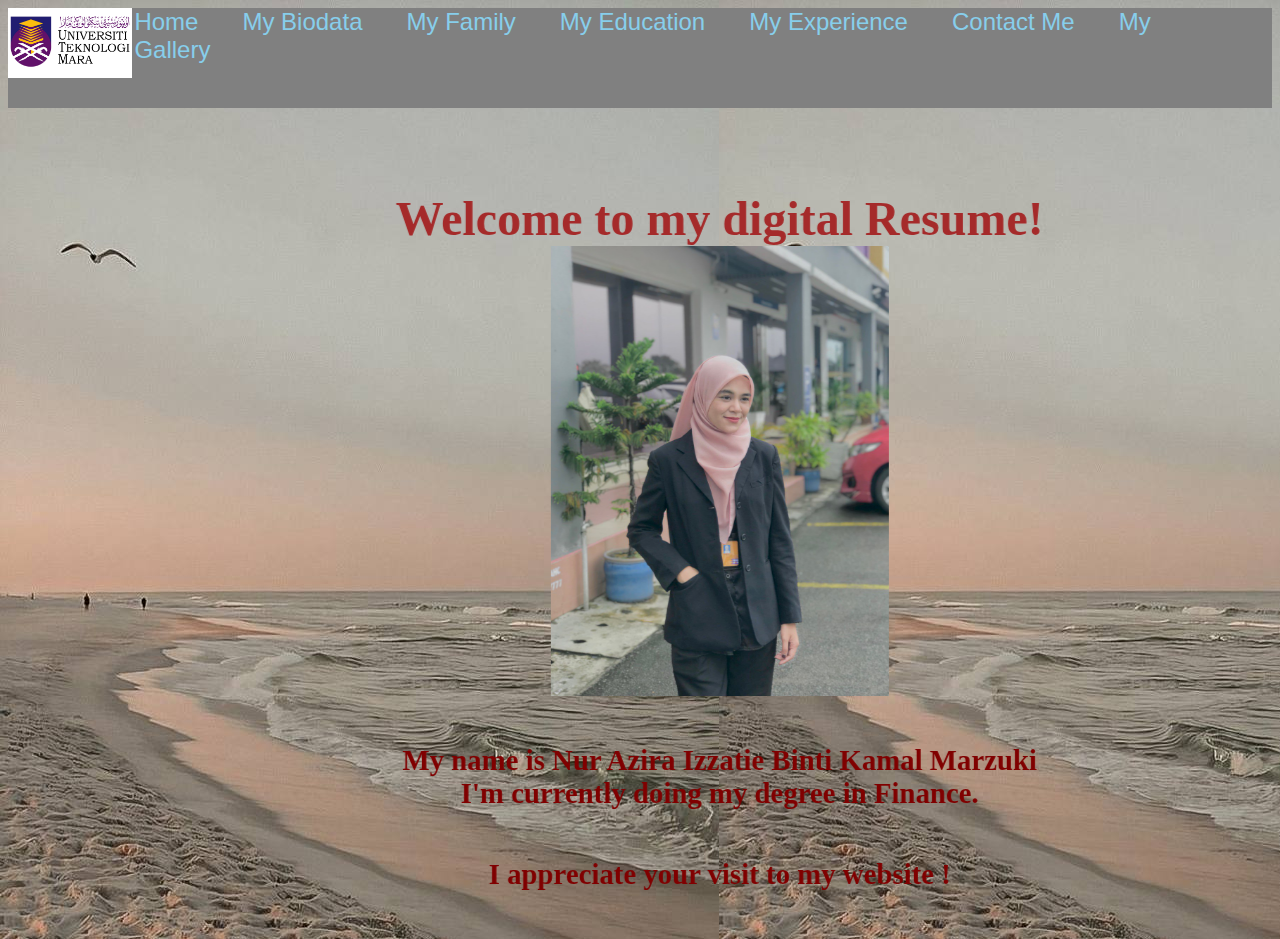
<file: index.html>
<html>  
    <head>  
        <title>My Digital Resume</title>  
  
        <link rel="stylesheet" type="text/css" href="css/style.css">  
  
        <style> 
            body {background-color: rgb(186, 255, 255);} 
        </style> 
    <head>  
  
      <style></style>
      <div class="logo">
      
        <img src="IMAGE/UiTM-Logo.jpg" height="70px">
            
        </div>
  <style></style>
 </div>  
 
<div class="menu">  
 <a href="index.html">Home</a>   
<a href="biodata.html">My Biodata</a>  
<a href="family.html">My Family</a> 
<a href="edu.html">My Education</a>  
<a href="exp.html">My Experience</a>  
<a href="contact.html">Contact Me</a>  
<a href="gallery.html">My Gallery</a>
     <tr>
</style> 
  <tr> 
    <style></style>
  <td align="center" valign="middle" height="10"> 
  <h1> 
  <marquee behavior="alternate" direction="left" scrollamount="2" > 
  <font face="Arial" color="pink" size="8">
<div align="center" style="padding-top: 60px;">
</font>Hello !!
</style>
  </font> 
  </marquee> 
  </h1> 
  <h1> 
  <marquee behavior="alternate" direction="right" scrollamount="2" > 
  <font face="times new roman" color="brown"  size="8" > 
  <div align="center"</div> 
Welcome to my digital Resume!                
    
<div id="content"> 
        <img id="profile-pic" src="IMAGE/me after presentation.jpg"height="450px" alt="Profile-pic"> 
  </div align="center"</div> 
 
  <p></p> 
  <p></p> 
  <center><p><font face="times new roman" size="5px" color="maroon"><b><big>My name is Nur Azira Izzatie Binti Kamal Marzuki</big</b><br> 
    I'm currently doing my degree in Finance.
 
    <p></p> 
    <p></p> 
    I appreciate your visit to my website ! </font></p></center> 
   
   
     
    <html lang="en"><head> 
         
    </head> 
     
    <body background="IMAGE/bg 5.jpg"> 
    </body> 
    </html> 
 
</html>
</file>
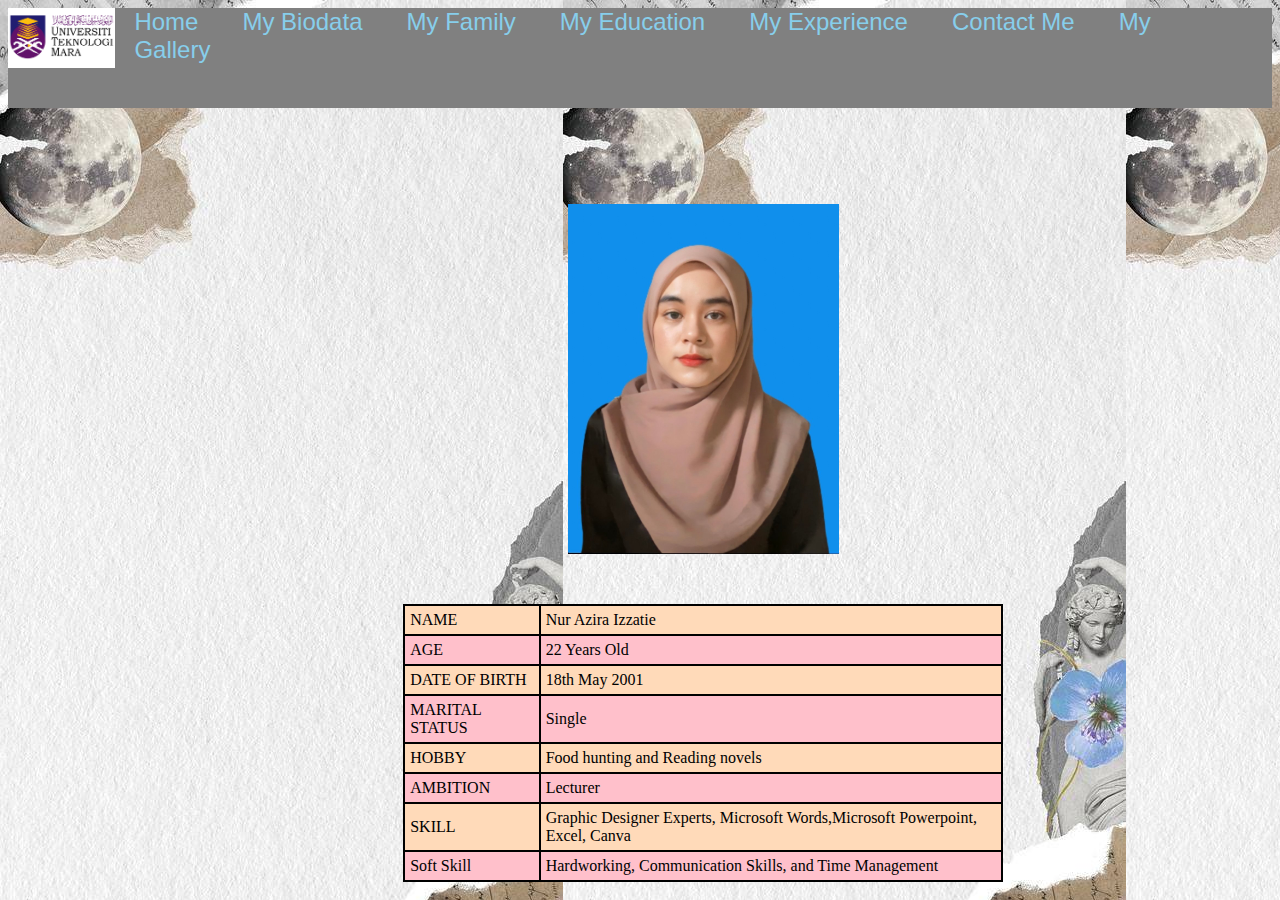
<file: biodata.html>
<html>  
    <head>  
        <title>My Biodata</title>  
  
        <link rel="stylesheet" type="text/css" href="css/style.css">  
  
        <style> 
            body {background-color: rgb(186, 255, 255);} 
        </style> 
    <head>  
  
   
<div class="logo">

        <img src="IMAGE/UiTM-Logo.jpg" height="60px">
        
        </div>
 </div>  
<div class="menu">  
 <a href="index.html">Home</a>  
  
<a href="biodata.html">My Biodata</a>  
<a href="family.html">My Family</a> 
<a href="edu.html">My Education</a>  
<a href="exp.html">My Experience</a>  
<a href="contact.html">Contact Me</a> 
<a href="gallery.html">My Gallery</a>   
     

<div align="center" style="padding-top: 140px;"> 
     <div id="content"> 
          <img id="profile-pic" src="IMAGE/AZIRA IZZATIE.jpg"height="350px" 
      </div> 
    <div align="center" style="padding-top: 50px;"> 
        <table> 
            <tr> 
                <td>NAME</td> 
                <td>Nur Azira Izzatie</td> 
            </tr> 
            <tr> 
                <td>AGE</td> 
                <td>22 Years Old</td> 
            </tr> 
            <tr> 
                <td>DATE OF BIRTH</td> 
                <td>18th May 2001</td> 
            </tr> 
            <tr> 
                <td>MARITAL STATUS</td> 
                <td>Single</td> 
            </tr> 
            <tr> 
                <td>HOBBY</td> 
                <td>Food hunting and Reading novels </td> 
            </tr> 
            <tr> 
                <td>AMBITION</td> 
                <td>Lecturer</td> 
            </tr> 
            <tr> 
                <td>SKILL</td> 
                <td>Graphic Designer Experts, Microsoft Words,Microsoft Powerpoint, Excel, Canva</td> 
            </tr> 
            <tr> 
                <td>Soft Skill</td> 
                <td>Hardworking, Communication Skills, and Time Management</td> 
            </tr> 
          </head> 
      
          <body background="IMAGE/bg 1.jpg">
          </body> 
          </html>
</file>
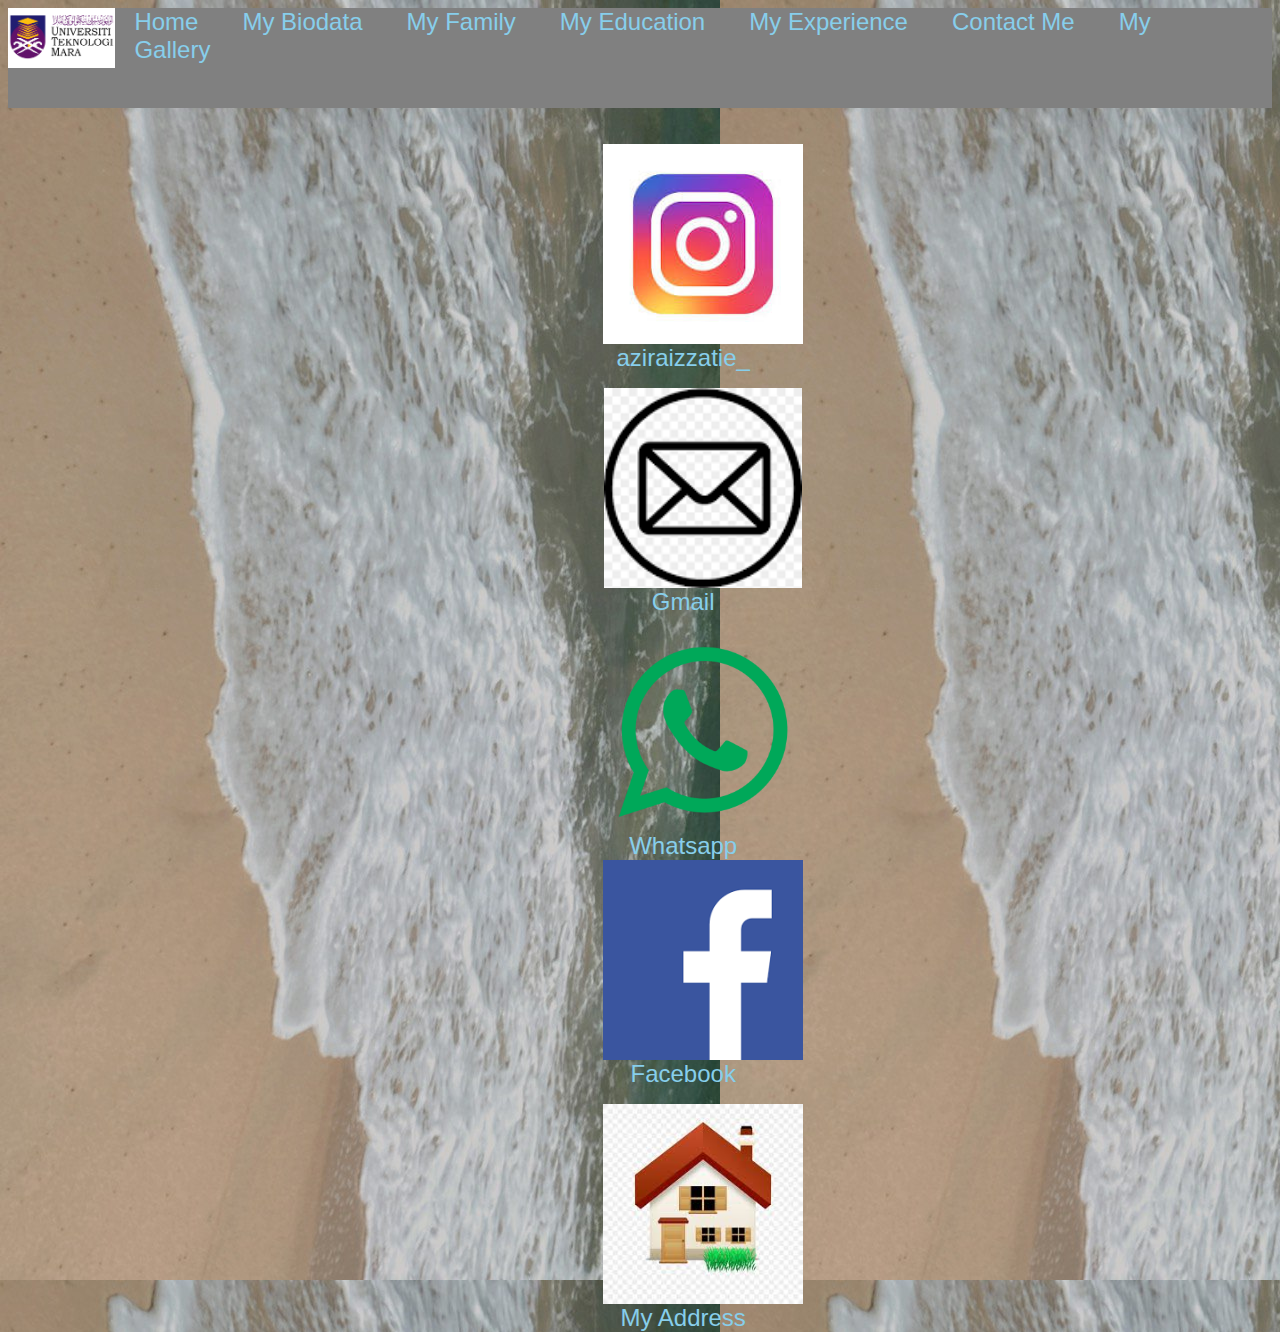
<file: contact.html>
<html>  
    <head>  
        <title>My Contact</title>  
  
        <link rel="stylesheet" type="text/css" href="css/style.css">  
  
        <style> 
            body {background-color: rgb(186, 255, 255);} 
        </style> 
    <head>  
  
   
<div class="logo">

        <img src="IMAGE/UiTM-Logo.jpg" height="60px">
        
        </div>
 </div>  
<div class="menu">  
 <a href="index.html">Home</a>  
  
<a href="biodata.html">My Biodata</a>  
<a href="family.html">My Family</a> 
<a href="edu.html">My Education</a>  
<a href="exp.html">My Experience</a>  
<a href="contact.html">Contact Me</a> 
<a href="gallery.html">My Gallery</a>   

<div align="center" style="padding-top: 80px;"></div> 
 
<div align="center"</div> 
<img id="profile-pic" src="IMAGE/INSTAGRAM.jpeg"height="200px">            
<tr> 
    <div id="center" 
    <a href="https://instagram.com/aziraizzatie_?igshid=OGQ5ZDc2ODk2ZA=="></a> 
    <a href="https://instagram.com/aziraizzatie_?igshid=OGQ5ZDc2ODk2ZA==">aziraizzatie_</a> 
<p></p> 

<div align="center"</div> 
<img id="profile-pic" src="IMAGE/download EMAIL.png"height="200px">              
<tr> 
            <div id="center" 
            <a href="aziraizzatie3@gmail.com"></a> 
            <a href="aziraizzatie3@gmail.com">Gmail</a> 
<p></p> 
<div align="center"</div> 
    <img id="profile-pic" src="IMAGE/whatsapp-logo-light-green-png-0.png"height="200px">              
    <tr> 
                <div id="center" 
                <a href="http://www.wasap.my/01140293893"></a> 
                <a href="http://www.wasap.my/01140293893">Whatsapp</a> 
 
 <div align="center"</div> 
<img id="profile-pic" src="IMAGE/facebook download.png"height="200px">             
 <tr> 
            <div id="center" 
            <a href="https://www.facebook.com/profile.php?id=100091616101981&mibextid=LQQJ4d"></a> 
            <a href="https://www.facebook.com/profile.php?id=100091616101981&mibextid=LQQJ4d">Facebook</a> 


  
<p></p> 
<p></p>
<div align="center"</div> 
<img id="profile-pic" src="IMAGE/house.jpeg"height="200px">     
<tr> 
           <div id="center" 
           <a href="https://goo.gl/maps/Hrr4rjUtYLahdNtq7"></a> 
           <a href="https://goo.gl/maps/Hrr4rjUtYLahdNtq7">My Address</a> 

           <body background="IMAGE/PANTAI.jpg"> 
        </body> 
        </html> 
        
        
        <div align="center"</div>
            </body>
        
            </html>

</body>
</file>
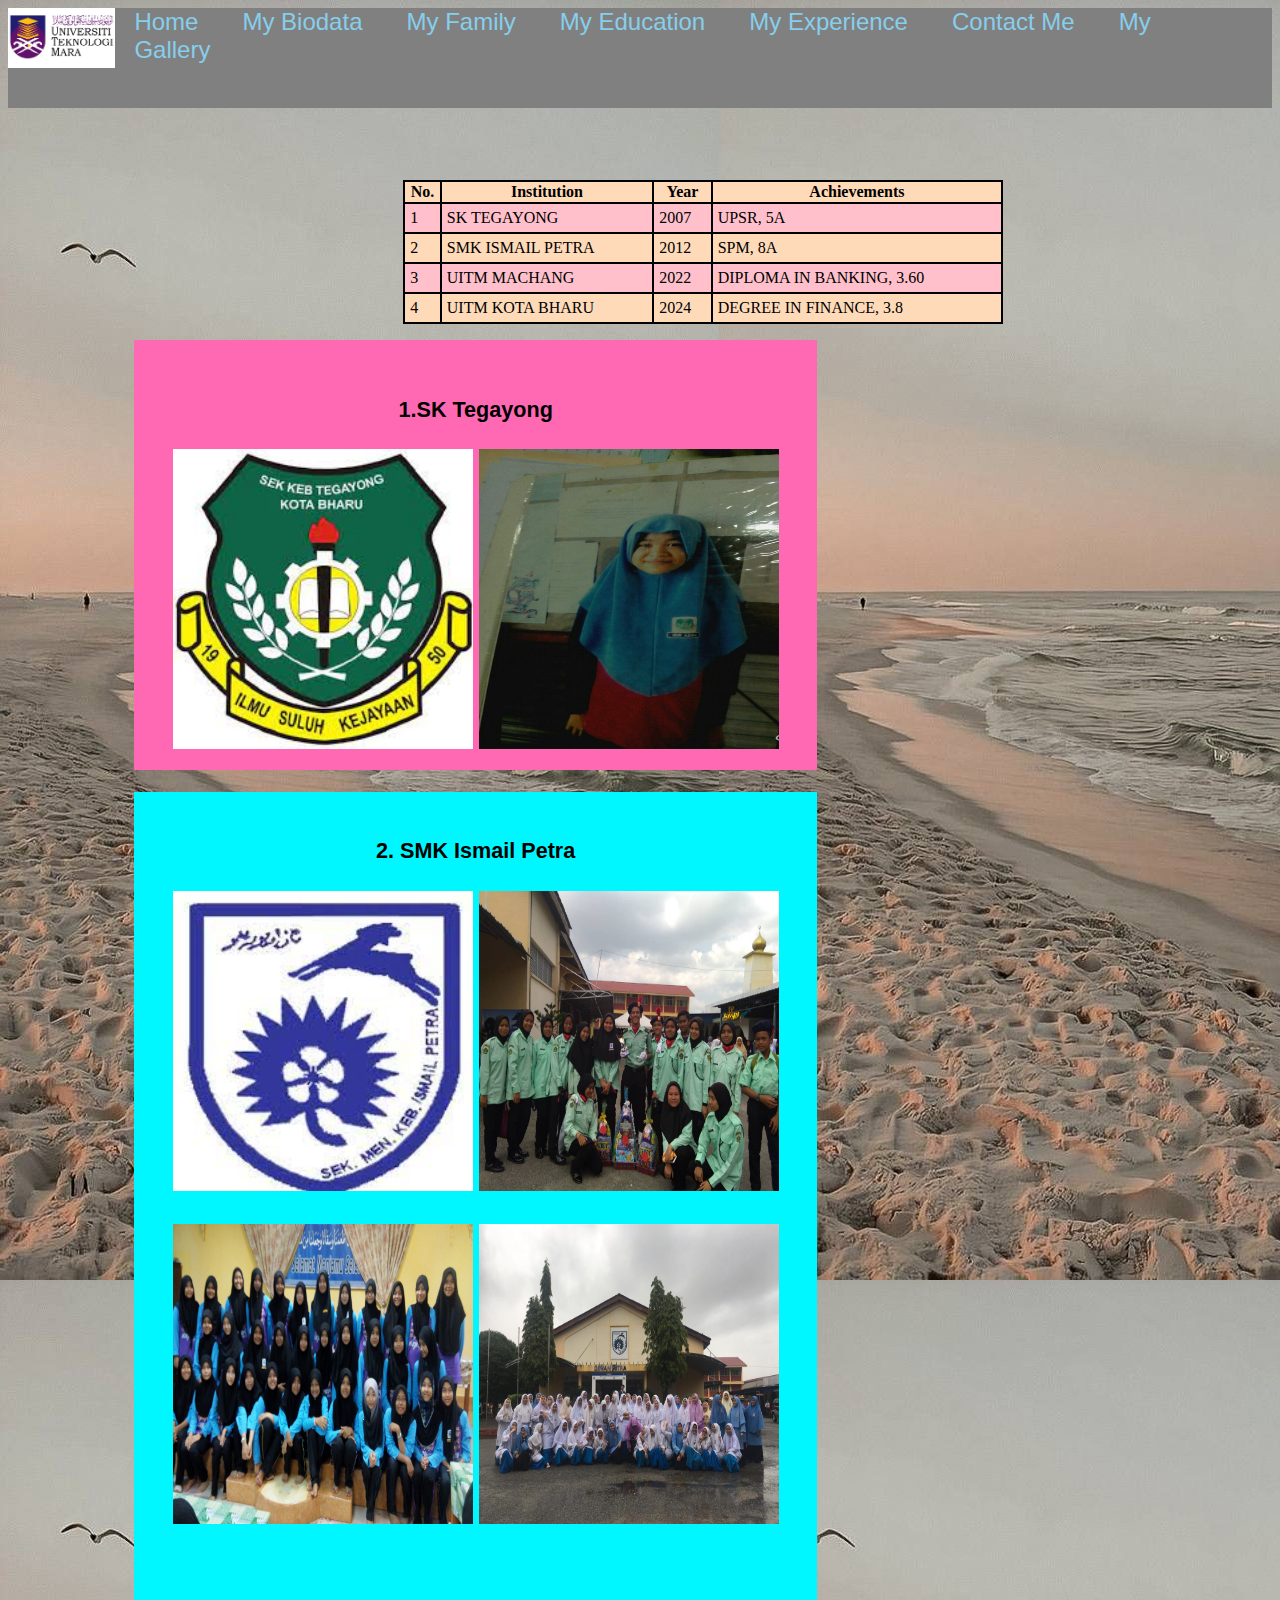
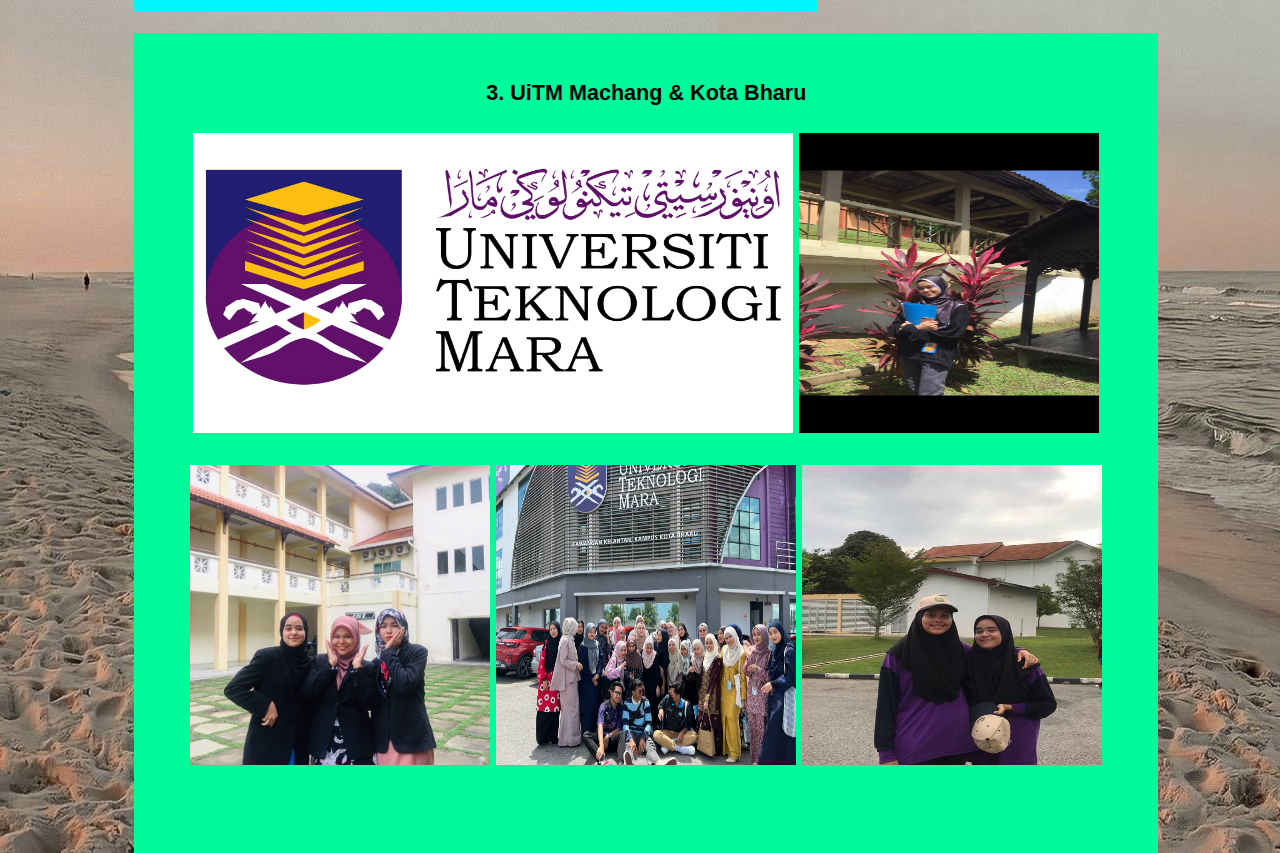
<file: edu.html>
<html>  
    <head>  
        <title>My Education</title>  
  
        <link rel="stylesheet" type="text/css" href="css/style.css">  
  
        <style> 
            body {background-color: rgb(186, 255, 255);} 
        </style> 
    <head>  
  
<div class="logo">

        <img src="IMAGE/UiTM-Logo.jpg" height="60px">
        
        </div>
 </div>  
<div class="menu">  
 <a href="index.html">Home</a>  
  
<a href="biodata.html">My Biodata</a>  
<a href="family.html">My Family</a> 
<a href="edu.html">My Education</a>  
<a href="exp.html">My Experience</a>  
<a href="contact.html">Contact Me</a> 
<a href="gallery.html">My Gallery</a>   

<style> 
    body {background-color: rgb(186, 255, 255);} 
</style> 
<div align="center" style="padding-top: 100px;">

    <table>
    
        <tr>
            <th>No.</th>
            <th>Institution</th>
            <th>Year</th>
            <th>Achievements</th>
        </tr>

        <tr>
            <td>1</td>
            <td>SK TEGAYONG</td>
            <td>2007</td>
            <td>UPSR, 5A</td>
    
        </tr>
        <tr>
            <td>2</td>
            <td>SMK ISMAIL PETRA</td>
            <td>2012</td>
            <td>SPM, 8A</td>
           
        </tr>
        <tr>
            <td>3</td>
            <td>UITM MACHANG</td>
            <td>2022</td>
            <td>DIPLOMA IN BANKING, 3.60</td>
        </tr>
        <tr>
            <td>4</td>
            <td>UITM KOTA BHARU</td>
            <td>2024</td>
            <td>DEGREE IN FINANCE, 3.8</td>
        </tr>
    
    <p></p>
    <p></p>
    </table>
    </div>
    <p>
        <div align="center"style="padding-top: 30px;"

        
        class="box3">
        <h1><p><font face="Arial" size="4px" color="black"><b><big>1.SK Tegayong</big</b><br>
            <p>

        
            <img src="IMAGE/SK TEGAYONG.jpeg" width="300px" height="300px"> <img src="IMAGE/SK TEGAYONG PIC.JPG" width="300px" height="300px"> 

        </p>
    </div>
    <p>
        <div align="center"style="padding-top: 20px;"

        class="box4">
        <h1><p><font face="Arial" size="4px" color="black"><b><big>2. SMK Ismail Petra</big</b><br>
            <p>
            
   
        <img src="IMAGE/SMK ISMAIL PETRA.jpeg" width="300px" height="300px"> <img src="IMAGE/BRIGED BAKTI.jpg" width="300px" height="300px"> <p> <img src="IMAGE/ASRAMA PIC.jpg" width="300px" height="300px"> <img src="IMAGE/LAST DAY SPM.jpg" width="300px" height="300px">
</div>
<p>
    <div align="center"style="padding-top: 20px;"

    class="box5">
    <h1><p><font face="Arial" size="4px" color="black"><b><big>3. UiTM Machang & Kota Bharu</big</b><br>
        <p>
        
    <img src="IMAGE/UiTM-Logo.jpg" width="600px" height="300px"> <img src="IMAGE/PIC_DIPLOMA.jpg" width="300px" height="300px"> <p> <img src="IMAGE/PRESENTATION WITH TRIO DIPLOMA.jpg" width="300px" height="300px"> <img src="IMAGE/CLASSMATE AT DEPAN.jpg" width="300px" height="300px"> <img src="IMAGE/JOINING KESAT.jpg" width="300px" height="300px"> 
</div>
<body background="IMAGE/bg 5.jpg"> 
</body> 
</html> 





        
       
            

    
    </body>
    </html>
</file>
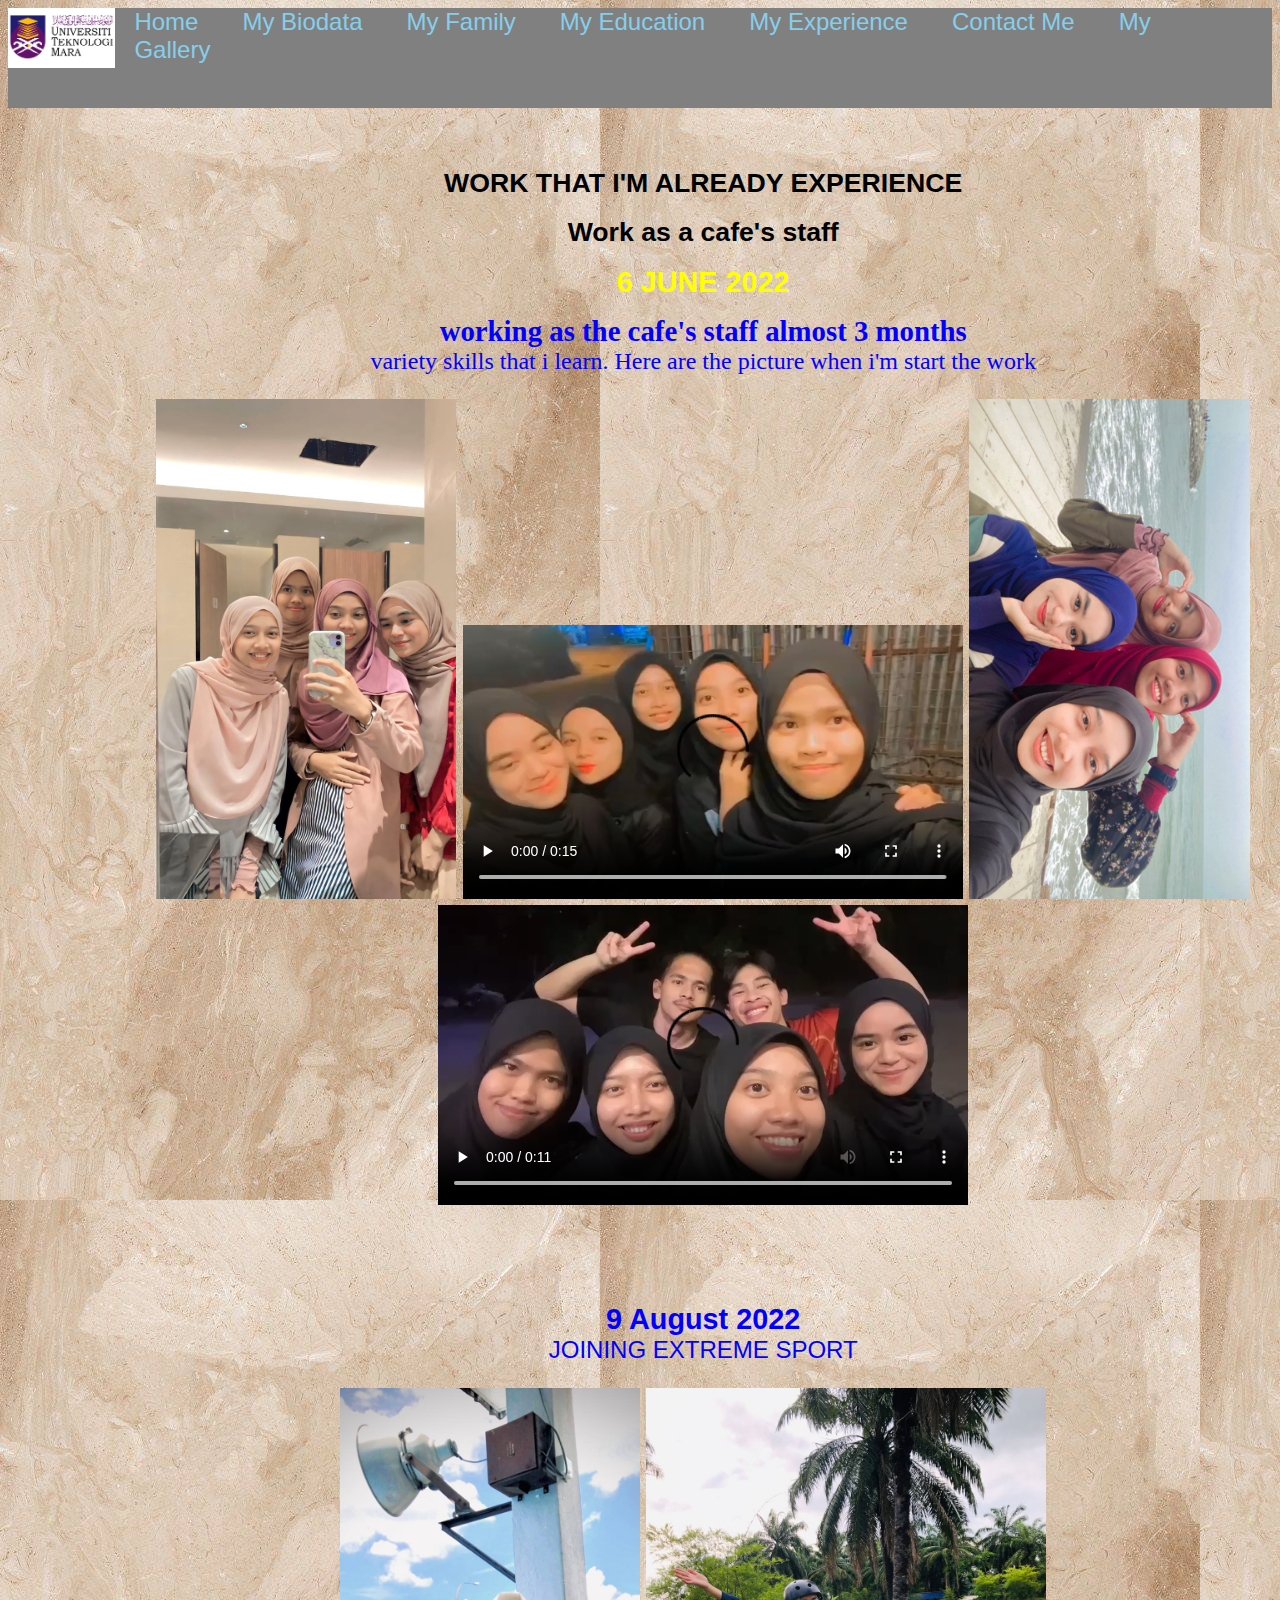
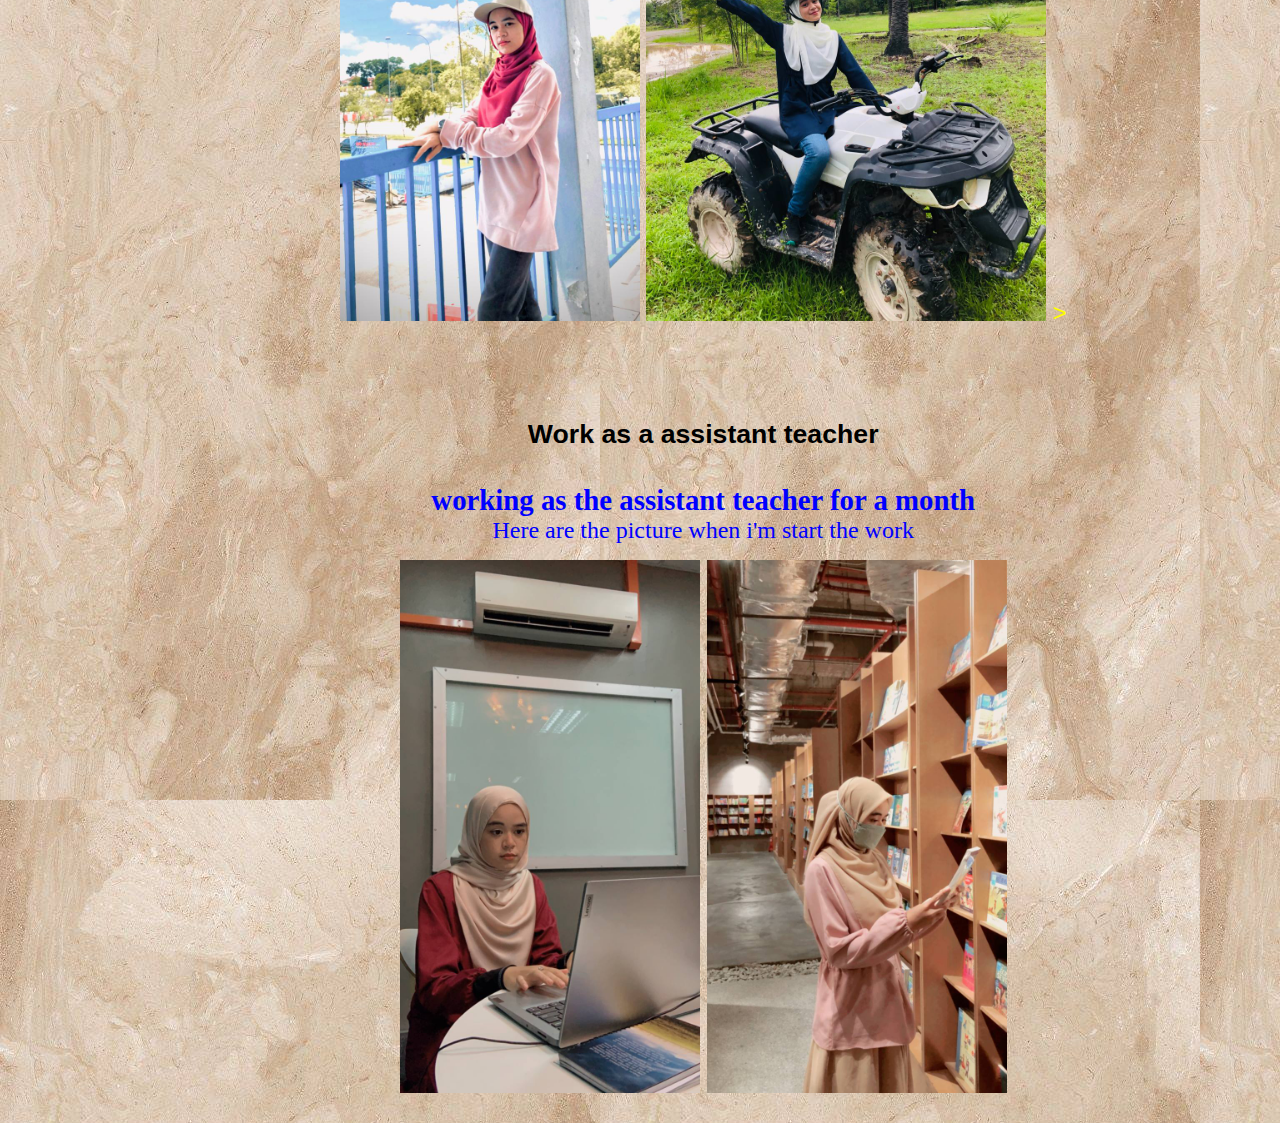
<file: exp.html>
<html>  
    <head>  
        <title>My Experience</title>  
  
        <link rel="stylesheet" type="text/css" href="css/style.css">  
  
        <style> 
            body {background-color: rgb(186, 255, 255);} 
        </style> 
    <head>  
  
   
<div class="logo">

        <img src="IMAGE/UiTM-Logo.jpg" height="60px">
        
        </div>
 </div>  
<div class="menu">  
 <a href="index.html">Home</a>  
  
<a href="biodata.html">My Biodata</a>  
<a href="family.html">My Family</a> 
<a href="edu.html">My Education</a>  
<a href="exp.html">My Experience</a>  
<a href="contact.html">Contact Me</a> 
<a href="gallery.html">My Gallery</a>   

<p>
    <div align="center" style="padding-top: 70px;">   
</p>
 
       <link rel="stylesheet" type="text/css" href="css/style.css">
       <style> 
        body {background-color:blueviolet}

    </style>
    </head>
    <div align="center"</div>
            <h1> WORK THAT I'M ALREADY EXPERIENCE</h1>
            <h1> Work as a cafe's staff</h1>
        <table>
            <tr>  <p><font face="Arial" size="5px" color="yellow"><b><big>6 JUNE 2022</big></b><br>
  

       <center><p><font face="times new roman" size="5px" color="blue"><b><big> working as the cafe's staff almost 3 months</big></b><br>
         variety skills that i learn. Here are the picture when i'm start the work</font></p></center>

        <div align="center"</div>
            <p>

                <img src="IMAGE/MIRROR SELFIE WITH COLLEAGUES.jpg"IMAGE/PANTAI.jpg height="500"width="300"> <video src="IMAGE/album.MOV" controls width="500"width="300"></video>
                <img src="IMAGE/photo_2023-07-11_18-08-19.jpg" height="500">                 
            <video src="IMAGE/KERJA.MP4" controls height="300px"></video>
            <p>

            </p>
            <p>
                <div align="center" style="padding-top: 50px;">  
 <p><font face="Arial" size="5px" color="blue"><b><big>9 August 2022</big></b><br>
        JOINING EXTREME SPORT</font></p></center>
        
        <div align="center"</div>
            <p>
                <img src="IMAGE/GO KART 3.jpg"width="300px">   <img src="IMAGE/SPORTS 2.jpg"width="400px"> 
>
                    
                </div>
                <div align="center" style="padding-top: 50px;">  
                <h1> Work as a assistant teacher</h1>
            <table>
                
           <center><p><font face="times new roman" size="5px" color="blue"><b><big> working as the assistant teacher for a month</big></b><br>
             Here are the picture when i'm start the work</font></p></center>
    
                    <div align="center"</div>


                <img src="IMAGE/picture 1.jpg"IMAGE/PANTAI.jpg width="300"> 
                <img src="IMAGE/picture 2.jpg" width="300">                 
            
            <p>
            
     
<body background="IMAGE/bg 2.jpg"> 
</body> 
</html> 
</div>



<div align="center"</div>
    </body>

    </html>
</file>
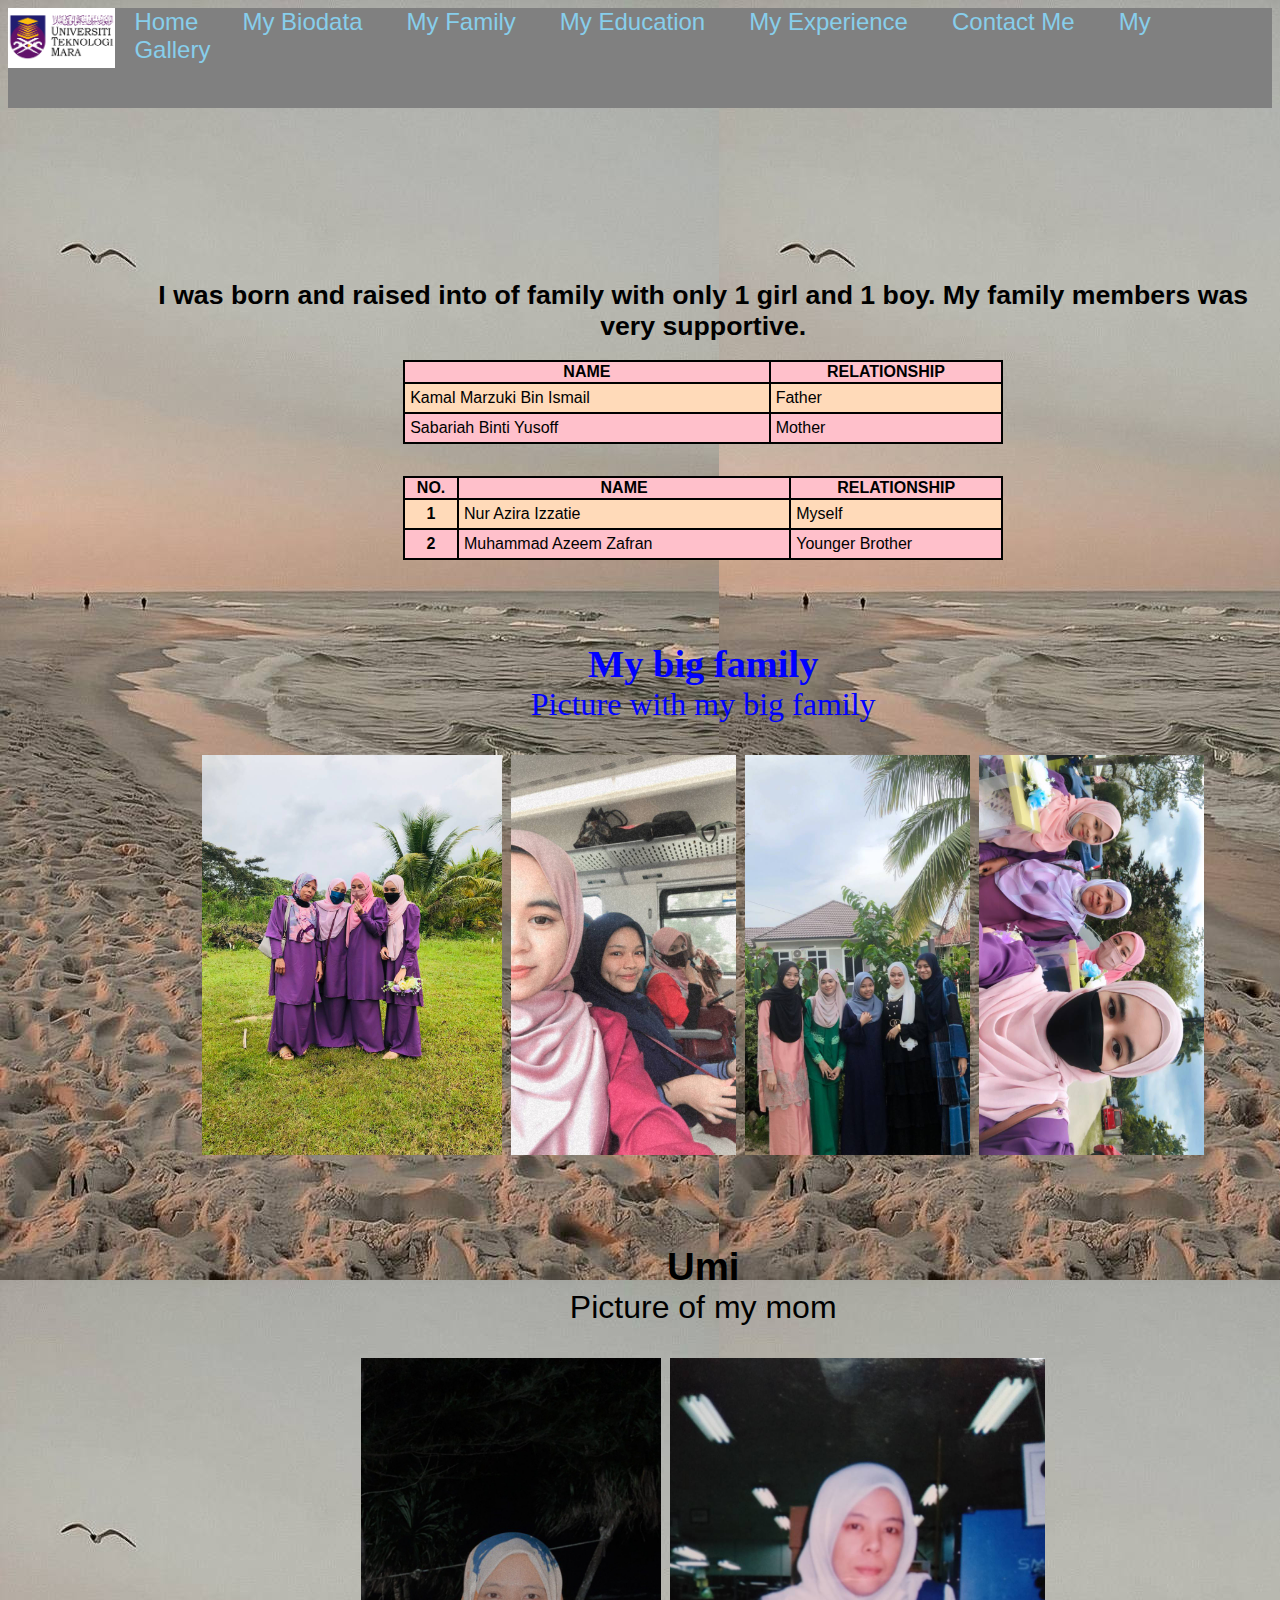
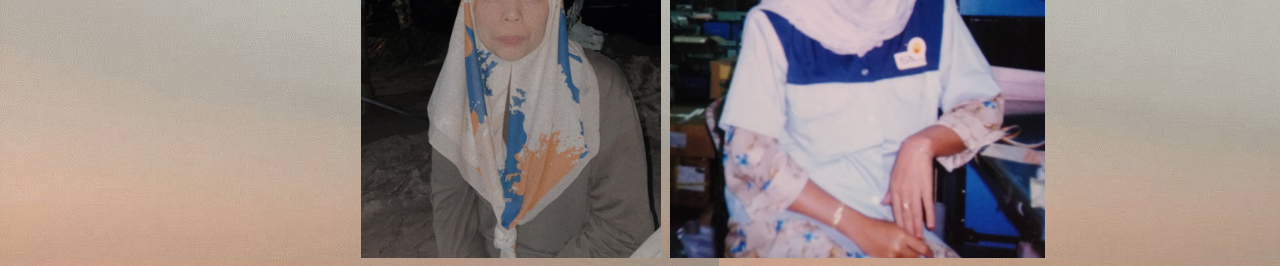
<file: family.html>
<html>  
    <head>  
        <title>My Family</title>  
  
        <link rel="stylesheet" type="text/css" href="css/style.css">  
  
        <style> 
            body {background-color: rgb(186, 255, 255);} 
        </style> 
    <head>  
  
<div class="logo">

        <img src="IMAGE/UiTM-Logo.jpg" height="60px">
            
        </div>
 </div> 
 
<head>  
<div class="menu">  
 <a href="index.html">Home</a>  
  
<a href="biodata.html">My Biodata</a>  
<a href="family.html">My Family</a> 
<a href="edu.html">My Education</a>  
<a href="exp.html">My Experience</a>  
<a href="contact.html">Contact Me</a> 
<a href="gallery.html">My Gallery</a>   
</style>

    <head>
       
 
       <link rel="stylesheet" type="text/css" href="css/style.css">
       <style> 
        body {background-color:blueviolet}

    </style>
    </head>
<p>
 
    <p>
 
        <div align="center" style="padding-top: 50px;"></div>
        <div align="center" style="padding-top: 50px;"></div>
                  
  
        <div align="center"</div> <div align="center" style="padding-top: 0px;">  <p><font face="Arial" size="6px" color="black">
                
 
            <table>
                     </p>

                       <div align="center" style="padding-top: 50px;">
            <h1> I was born and raised into of family with only 1 girl and 1 boy. My family members was very supportive.</h1>
        <table>
            <tr>
                <TITLE>MY PARENTS</TITLE>
            <tr>
                <th>NAME</th>
                <th>RELATIONSHIP</th>
            </tr>
            <tr>
                <td>Kamal Marzuki Bin Ismail</td>
                <td>Father</td>
            
        </tr>
                <tr>
                    <td>Sabariah Binti Yusoff</td>
                    <td>Mother</td>
                </table>
        </div>

<p></p>
<p></p>

        <table>
            <tr>
                <TITLE>MY SIBLINGS</TITLE>
            <tr>
                <th>NO.</th>
                <th>NAME</th>
                <th>RELATIONSHIP</th>
            </tr>
            <tr>
                <th>1</th>
                <td>Nur Azira Izzatie</td>
                <td>Myself </td>
            
        </tr>
                <tr>
                    <th>2</th>
                    <td>Muhammad Azeem Zafran</td>
                    <td>Younger Brother</td>
            </tr>
                <tr>
                   
                </table>
        </div>
        <div align="center" style="padding-top: 50px;">
        <p><font face="times new roman" size="6px" color="blue"><b><big>My big family</big></b><br>
            Picture with my big family</font></p></center>
                            
           <div align="center"</div>
                                                    <img src="IMAGE/FAMILIESSS.jpg"IMAGE/PANTAI.jpg height="400"> <img src="IMAGE/FAMILY 2.jpg"height="400px">
                                                    <img src="IMAGE/COUSIN2.jpg"IMAGE/PANTAI.jpg height="400">  <img src="IMAGE/AUNTIES.jpg"height="400px">  
                                                    
                                <div align="center" style="padding-top: 50px;">                                      
           
           <p><font face="arial" size="6px" color="black"><b><big>Umi</big></b><br>
                                                       Picture of my mom</font></p></center>
                                    
                                                       <div align="center"</div>
                                                        <p>
                                                            <img src="IMAGE/umi 2.jpg"height="500"width="300"> <img src="IMAGE/UMI TIME MUDA.jpg"height="500px">
                                                         
           
                           </head> 
                 
                           <body background="IMAGE/bg 5.jpg">
                           </body>
</file>
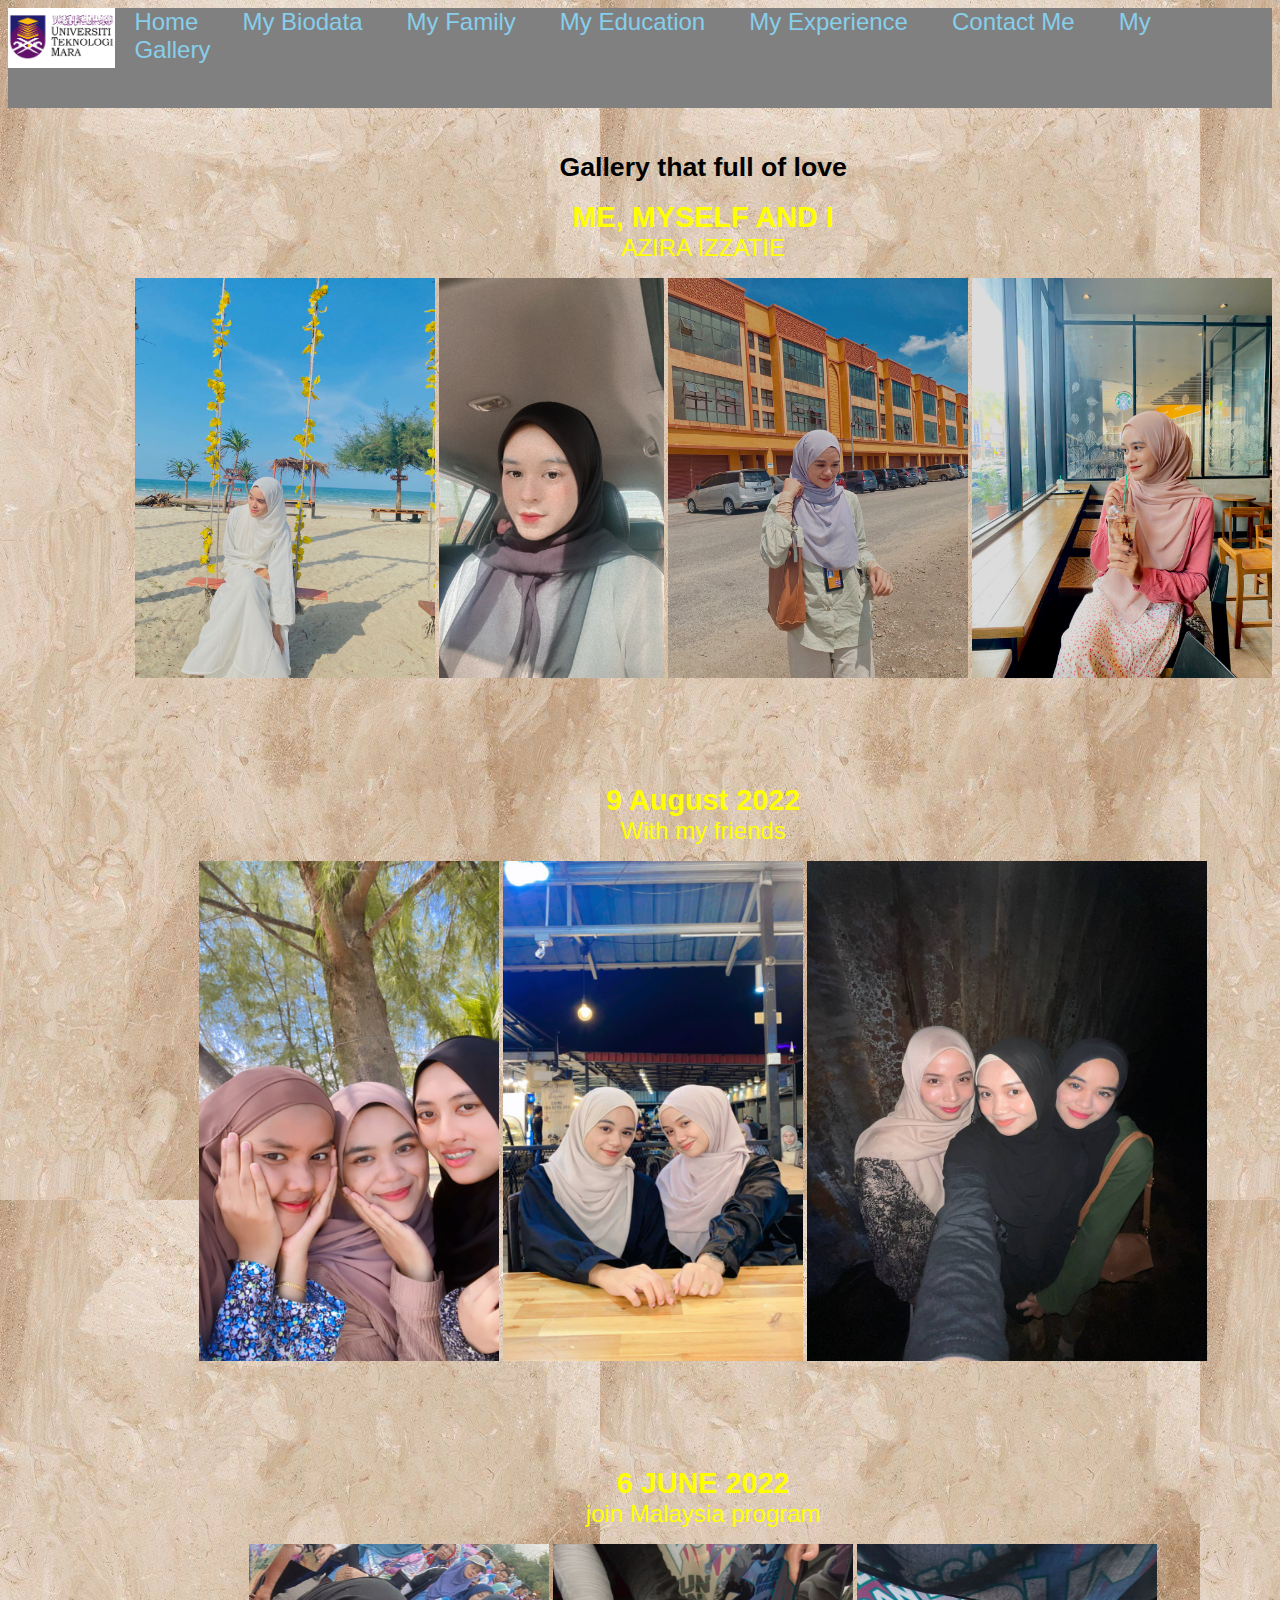
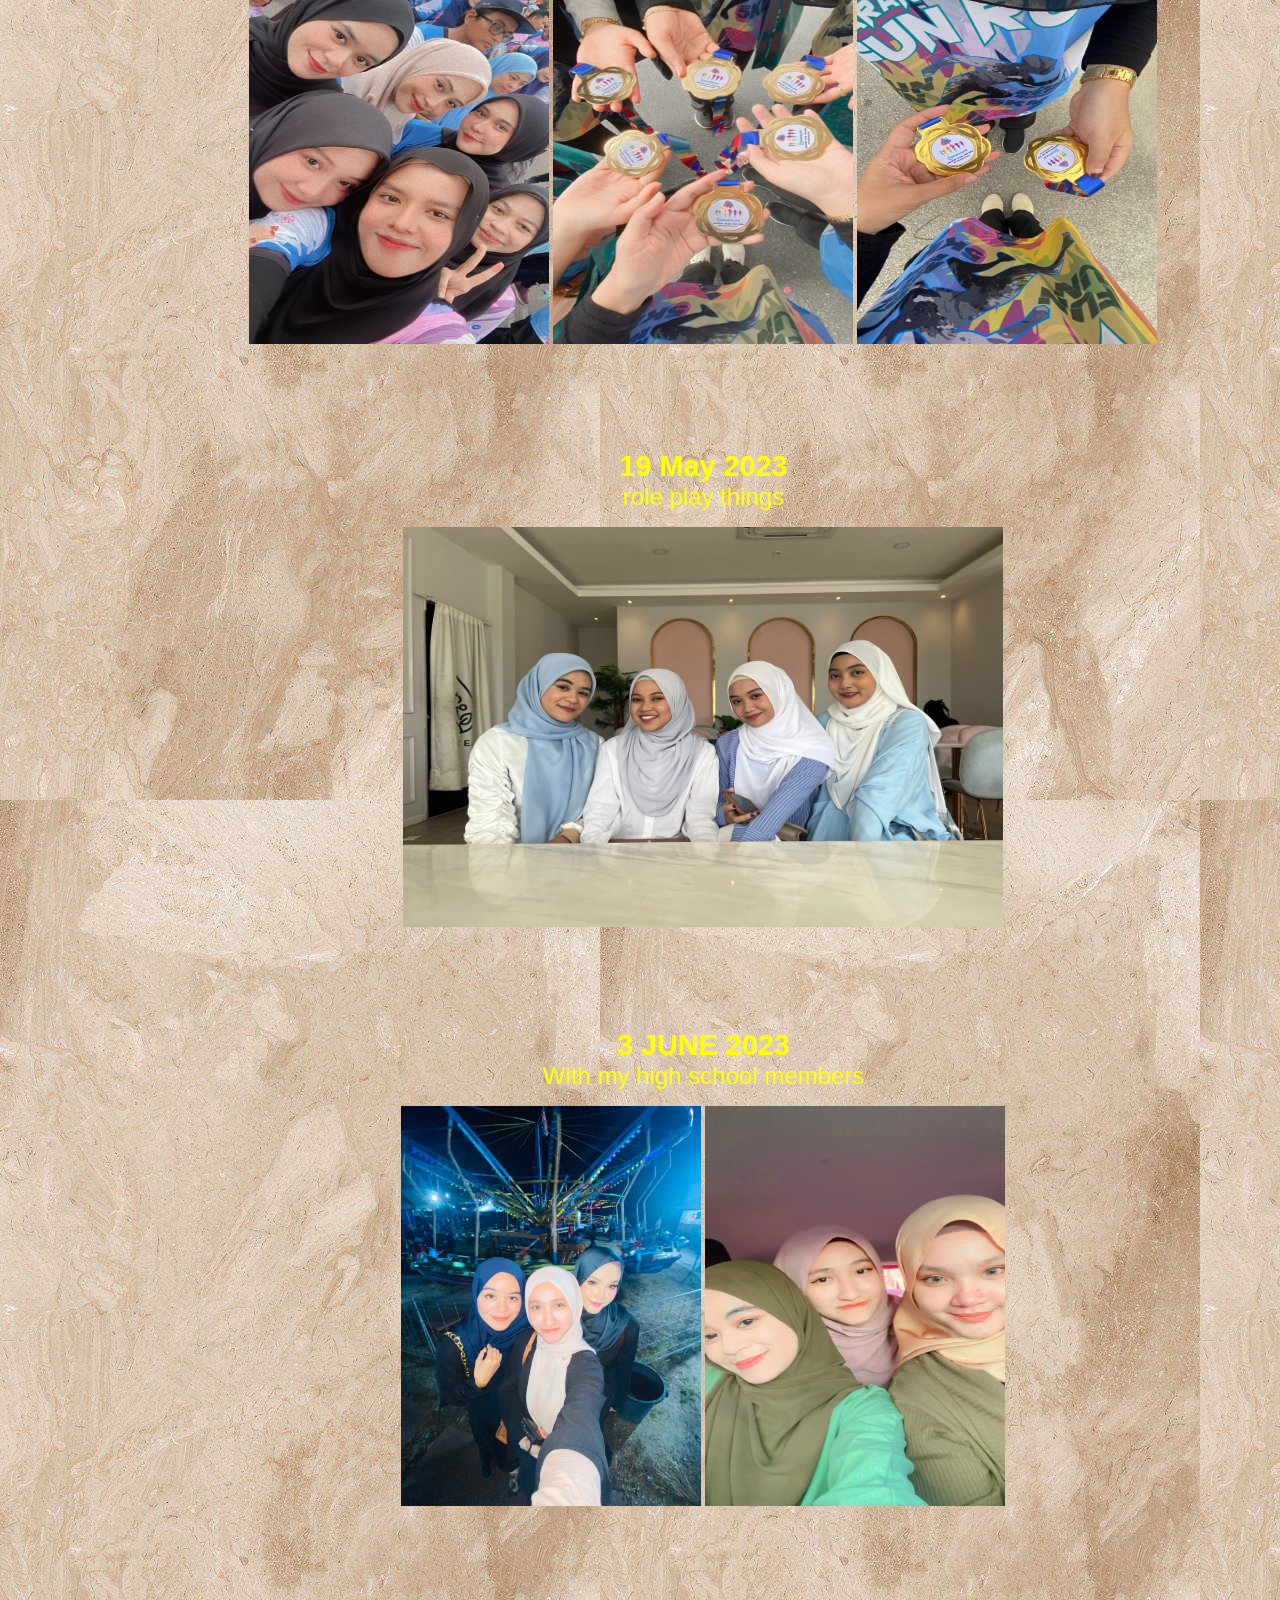
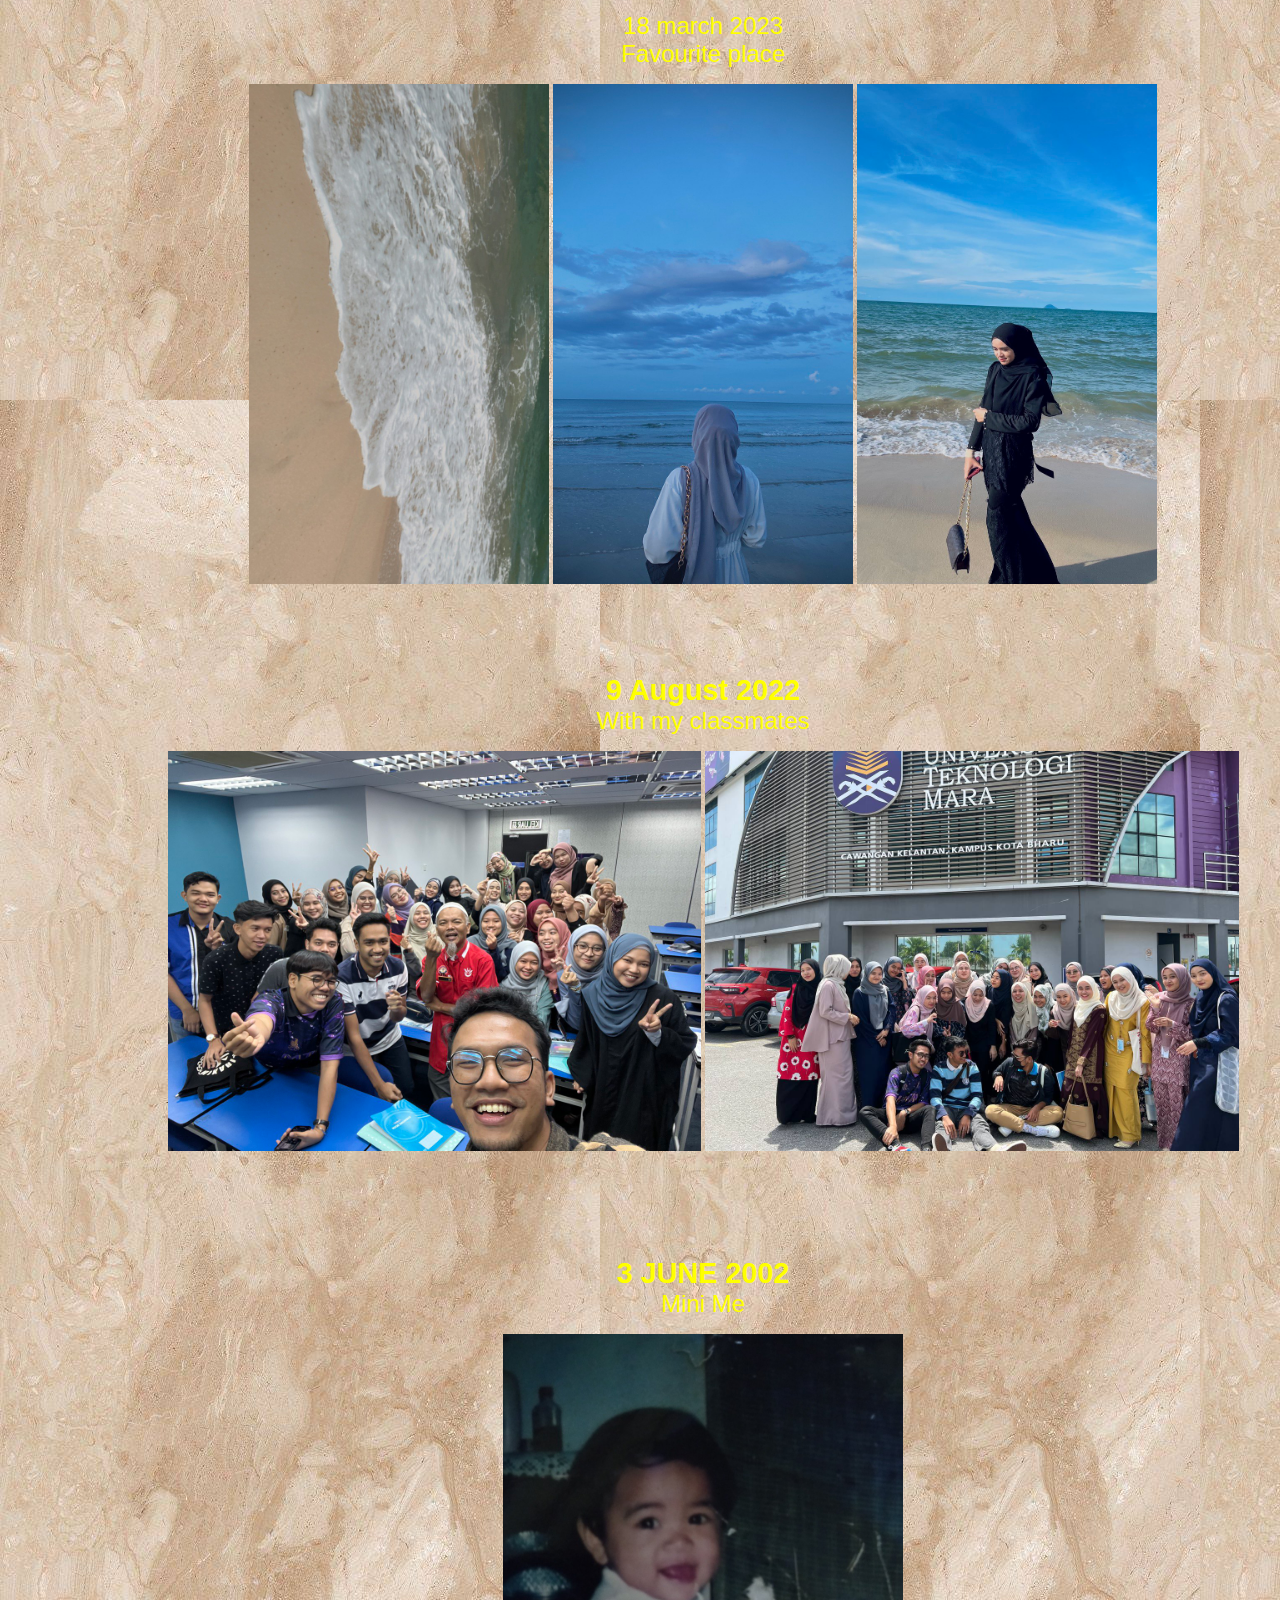
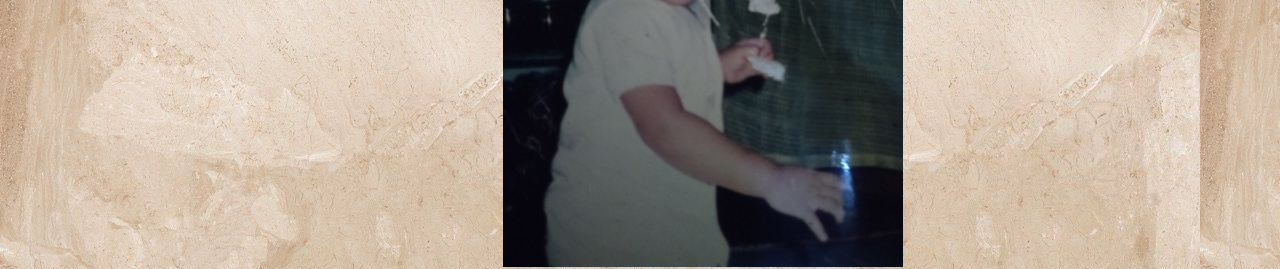
<file: gallery.html>
<html>  
    <head>  
        <title>My Gallery</title>  
  
        <link rel="stylesheet" type="text/css" href="css/style.css">  
  
        <style> 
            body {background-color: rgb(186, 255, 255);} 
        </style> 
    <head>  
  
<div class="logo">

        <img src="IMAGE/UiTM-Logo.jpg" height="60px">
            
        </div>
 </div> 
 
 <style> 
  body {background-color: rgb(186, 255, 255);} 
</style> 
<head>  
<div class="menu">  
 <a href="index.html">Home</a>  
  
<a href="biodata.html">My Biodata</a>  
<a href="family.html">My Family</a> 
<a href="edu.html">My Education</a>  
<a href="exp.html">My Experience</a>  
<a href="contact.html">Contact Me</a> 
<a href="gallery.html">My Gallery</a>   
</style>

     
    <head>
       <title>G A L L E R Y</title>
 
       <link rel="stylesheet" type="text/css" href="css/style.css">
       <style> 
        body {background-color:blueviolet}

    </style>
    </head>
    <div align="center" style="padding-top: 70px;"> 
    <div align="center"</div>
            <h1> Gallery that full of love</h1>
        <table>
            <tr>
  

       <center><p><font face="Arial" size="5px" color="yellow"><b><big>ME, MYSELF AND I </big></b><br>
         AZIRA IZZATIE</font></p></center>

        <div align="center"</div>
            <p>
                <img src="IMAGE/ME IN WHITE.jpg"IMAGE/PANTAI.jpg height="400"> <img src="IMAGE/RANDOM SELFIE.jpg"height="400px">
                <img src="IMAGE/student.jpg"IMAGE/PANTAI.jpg height="400">  <img src="IMAGE/ME IN PINK.jpg"height="400px">


            </p>
       <div align="center" style="padding-top: 70px;"> 
 <p><font face="Arial" size="5px" color="yellow"><b><big>9 August 2022</big></b><br>
        With my friends</font></p></center>
        
        <div align="center"</div>
            <p>
                <img src="IMAGE/FRIENDS AT PANTAI.jpg"height="500px"width="300px">   <img src="IMAGE/ME&QILAH.jpg"height="500px"width="300px"> 
<img src="IMAGE/photo_2023-07-14_11-20-42.jpg"height="500px"width="400px"> 

<div align="center" style="padding-top: 70px;"> 
                <p><font face="Arial" size="5px" color="yellow"><b><big>6 JUNE 2022</big></b><br>
                    join Malaysia program</font></p></center>
                    
                    <div align="center"</div>
                        <p>
                            <img src="IMAGE/friends at lariAN.jpg"height="400px"width="300px"> <img src="IMAGE/BERLARI.jpg"height="400px"width="300px"> 
                            <img src="IMAGE/medal.jpg"height="400px"width="300px">  
                            <div align="center" style="padding-top: 70px;"> 
                            <p><font face="Arial" size="5px" color="yellow"><b><big> 19 May 2023</big></b><br>
                                role play things</font></p></center>
                                
                                <div align="center"</div>
                                    <p>
                                        <img src="IMAGE/ROLE PLAY THINGS.jpg"height="400px"width="600px"> 
        <div align="center"</div><div align="center"</div></div><div align="center"</div></div><div align="center"</div></div>
        <div align="center" style="padding-top: 70px;"> 
        <p><font face="Arial" size="5px" color="yellow"><b><big>3 JUNE 2023</big></b><br>
            With my high school members</font></p></center>
            
            <div align="center"</div>
                <p>
                    <img src="IMAGE/HIGH SCHOOL MEMBERS.jpg"height="400px"width="300px"> <img src="IMAGE/trio.jpg"height="400px"width="300px">
                    <div align="center" style="padding-top: 70px;">           
                    <p> </p><font face="Arial" size="5px" color="yellow"></big>18 march 2023</b><br>
                        Favourite place</font></p></center>
                        
                        <div align="center"</div>

                               <p></p> <img src="IMAGE/PANTAI.jpg"height="500px"width="300px"> <img src="IMAGE/pantai_ back.jpg"height="500px"width="300px"> 
                               <img src="IMAGE/another picture at pantai.jpg"height="500px"width="300px">   
<div align="center"</div><div align="center"</div></div><div align="center"</div></div><div align="center"</div></div>
<div align="center" style="padding-top: 70px;"> 
<p> </p><font face="Arial" size="5px" color="yellow"><b><big>9 August 2022</big></b><br>
    With my classmates</font></p></center>
    
    <div align="center"</div>

           <p></p> <img src="IMAGE/CLASSMATE.jpg"height="400px"> <img src="IMAGE/CLASSMATE AT DEPAN.jpg"height="400px">
<div align="center"</div><div align="center"</div></div><div align="center"</div></div><div align="center"</div></div>

<p>
    <div align="center" style="padding-top: 70px;"> 
    <p><font face="Arial" size="5px" color="yellow"><b><big>3 JUNE 2002</big></b><br>
        Mini Me</font></p></center>
        
        <div align="center"</div>
    <img src="IMAGE/mini me.jpg"width="400px"> 
<div align="center"</div><div align="center"</div></div><div align="center"</div></div><div align="center"</div></div>
</head> 
     
<body background="IMAGE/bg 2.jpg"> 
</body> 
</html> 


<div align="center"</div>
    </body>

    </html>
</file>
<file: css/style.css>
h1
{
color: black;
font-size: 20pt;
font-family: arial;
} 

h2
{
color:rgb(12, 12, 12);
font-size: 12pt;
font-family: arial;
}

    
 h3
{
color: white;
font-size: 30pt;
font-family:Arial
}

h4
{ 
color: black;
font-size:8pt ;
font-family: Arial;
}

h5
{
color: black;
font-size: 12pt;
font-family: Arial;
}

 
a  
{
font-size: 18pt;
padding-right: 40px;
font-family: Arial;
text-decoration: none;
color: skyblue;
}

.hover
{
font-size: 22pt;
font-family: Impact;
color: darkturquoise;
background-color: black;
}
     
.logo
 {
width: 10% ;
height: 100px;
background-color: grey;
float: left;
}
     
.menu
{
width: 90%;
height: 100px;
background-color: grey;
float: left;
}
     
.slider
{
width: 100%;
height: 500px;
background-color: blueviolet;
float: left;
}
 
.box1 
{ 
  width:50%; 
  height:150px; 
  background-color:hotpink; 
  float:left; 
 
} 
 
.box2 
{ 
  width:50%; 
  height:150; 
  background-color:rgb(0, 255, 242); 
  float:left; 
 
} 
 
.box3 
{ 
  width: 60%; 
  height:400; 
  background-color:hotpink; 
  float:center; 
 
} 
 
.box4 
{ 
  width:60%; 
  height:800; 
  background-color:rgb(0, 247, 255); 
  float:center; 
} 
 
.box5
{ 
  width:90%; 
  height:800; 
  background-color:mediumspringgreen; 
  float:center; 
} 



.section1 
{ 
  width:50%; 
  height:250px; 
  background-color:blueviolet; 
  float:left; 
 
} 
 
.section2 
{ 
  width:50%; 
  height:250px; 
  background-color:purple; 
  float:left; 
} 
 
.footer 
{ 
  width :100%; 
  height:500px; 
  background-color:hotpink; 
  float:left; 
} 
 
table, tr, td, th 
{ 
  border: 2px solid black; 
  border-collapse: collapse; 
 
} 
 
table 
{ 
  width: 600px; 
   
} 
 
tr 
 
{ 
background-color:pink; 
color:black; 
 
} 
 
tr:nth-child(odd) 
 
{ 
  background-color:peachpuff 
 
} 
 
tr:hover 
{ 
  background-color:darkseagreen 
 
} 
 
td 
{  
  padding:  5px; 
 
}
</file>
